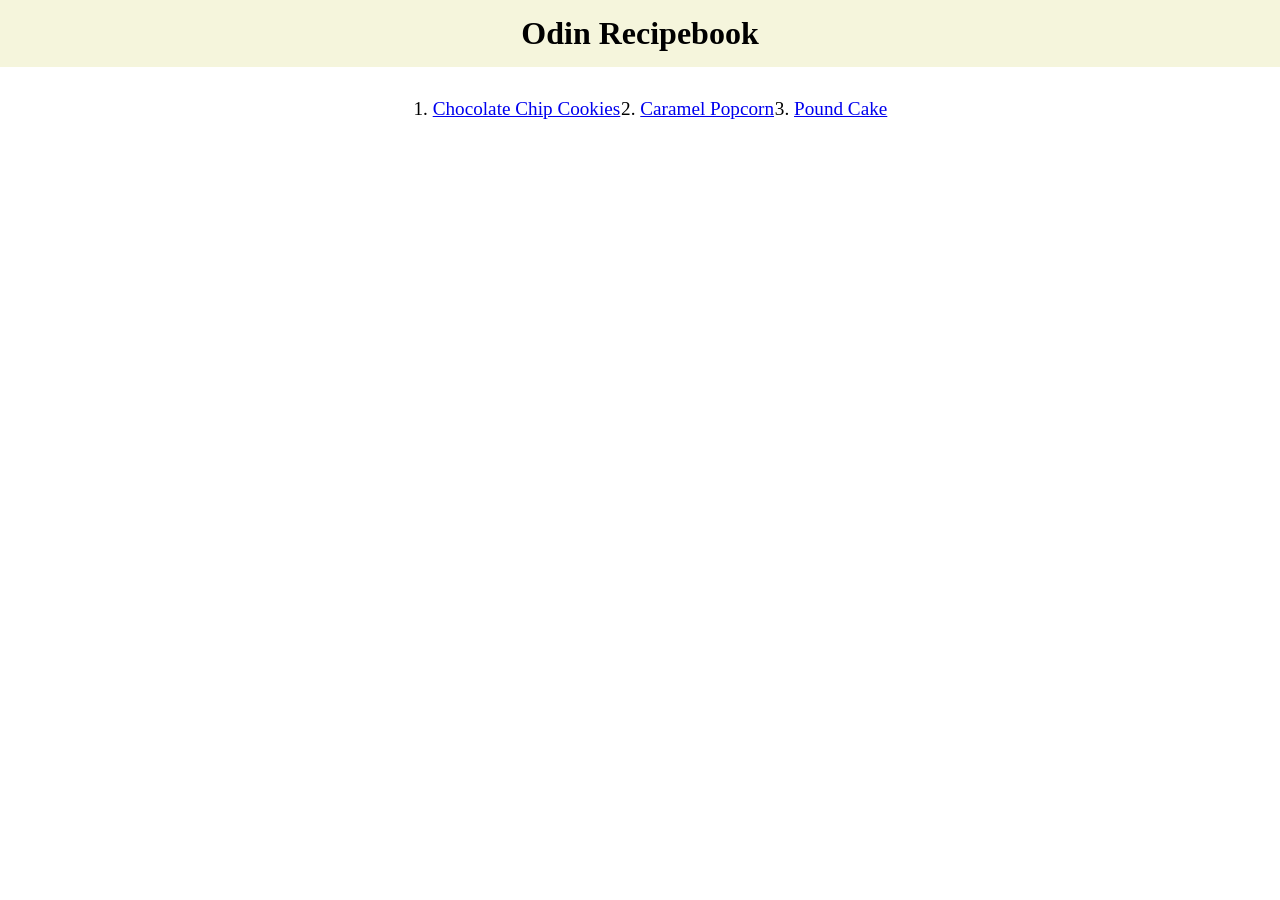
<file: index.html>
<!DOCTYPE html>
<html lang="en">
<head>
    <meta charset="UTF-8">
    <meta name="viewport" content="width=device-width, initial-scale=1.0">
    <title>Odin Recipes</title>
    <link rel="stylesheet" href="styles.css">
</head>
<body>

    <h1>Odin Recipebook</h1>
    <ol>
    <li><a href="recipes/chocolate-chip-cookies.html">Chocolate Chip Cookies</a></li>
    <li><a href="recipes/caramel-popcorn.html">Caramel Popcorn</a></li>
    <li><a href="recipes/pound-cake.html">Pound Cake</a></li>
    </ol>
</body>
</html>
</file>
<file: styles.css>
body{
    margin: 0px;
}

h1{
    background-color: beige;
    margin-top: 0px;
    padding: 15px;
    text-align: center;
}

ol{
    display: flex;
    flex-direction: row;
    justify-content: center;
}

li{
    margin: 10px;
    font-size: larger;
}
</file>
